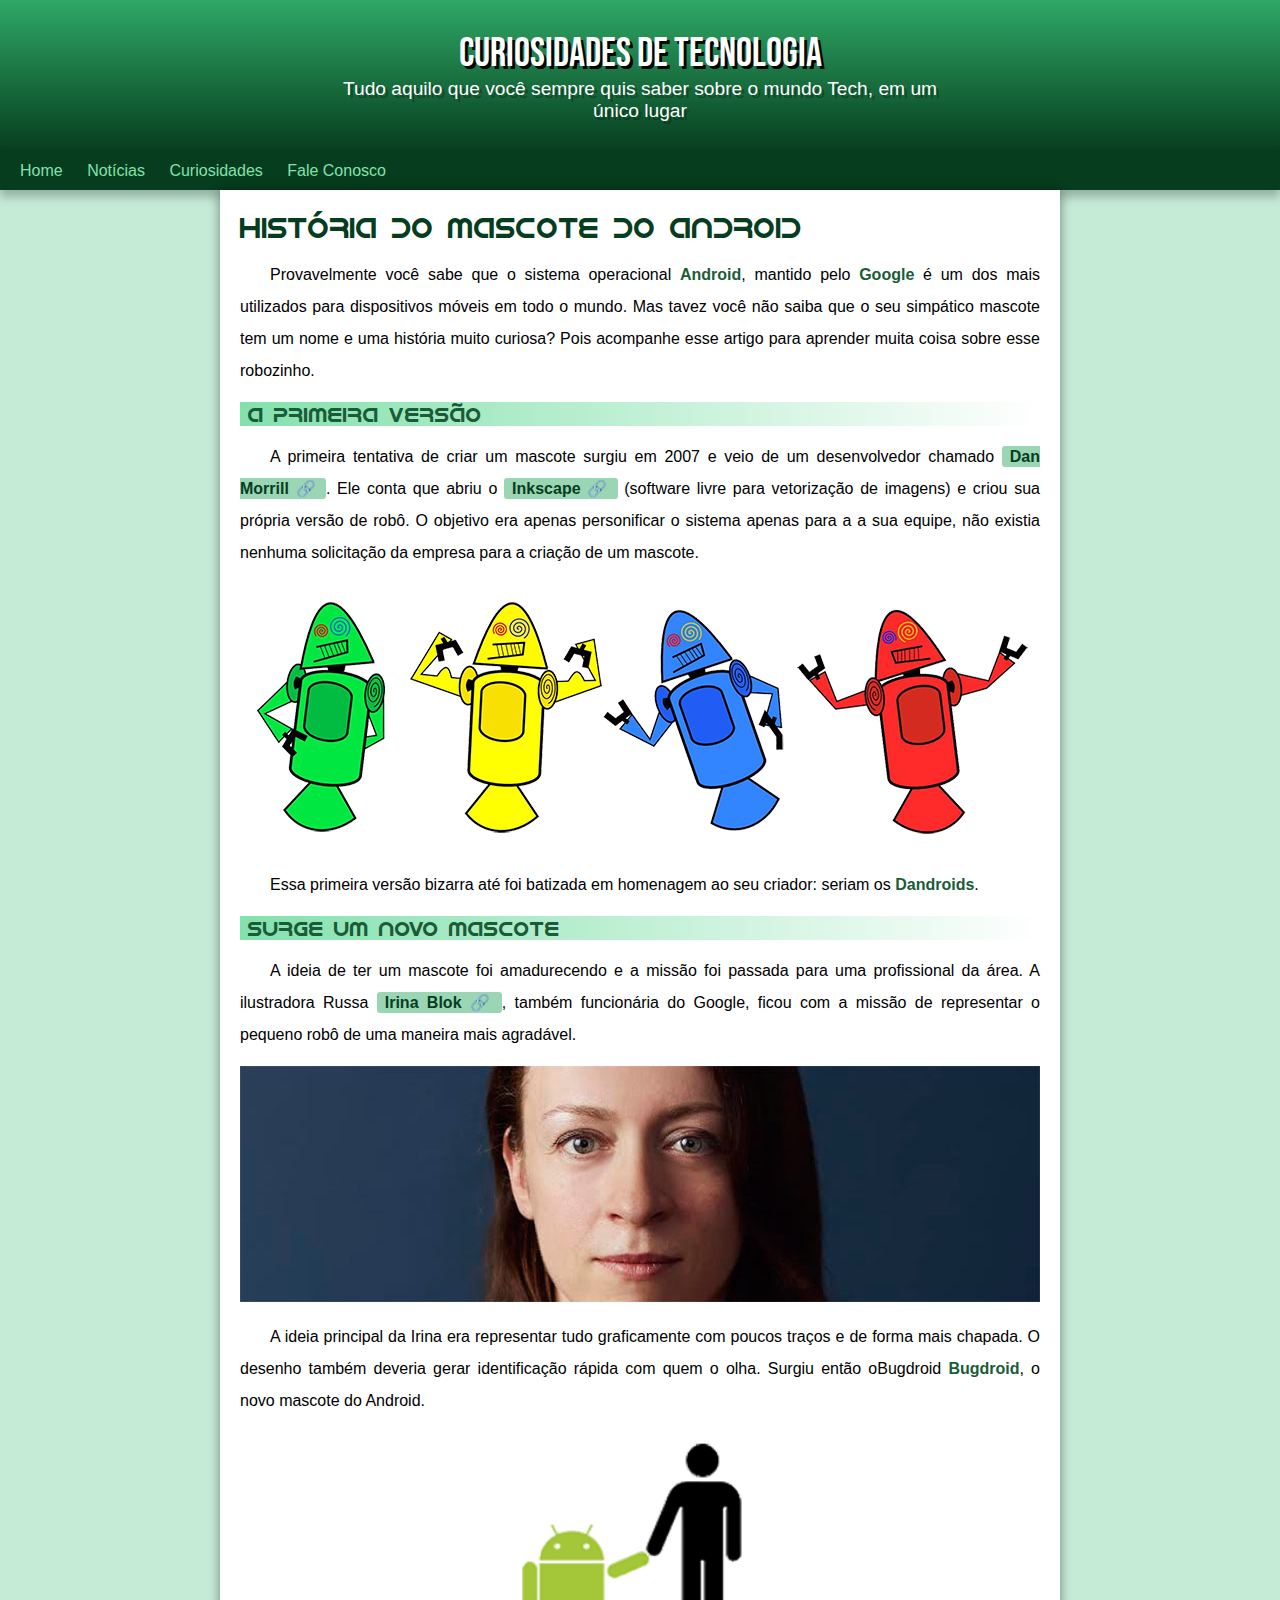
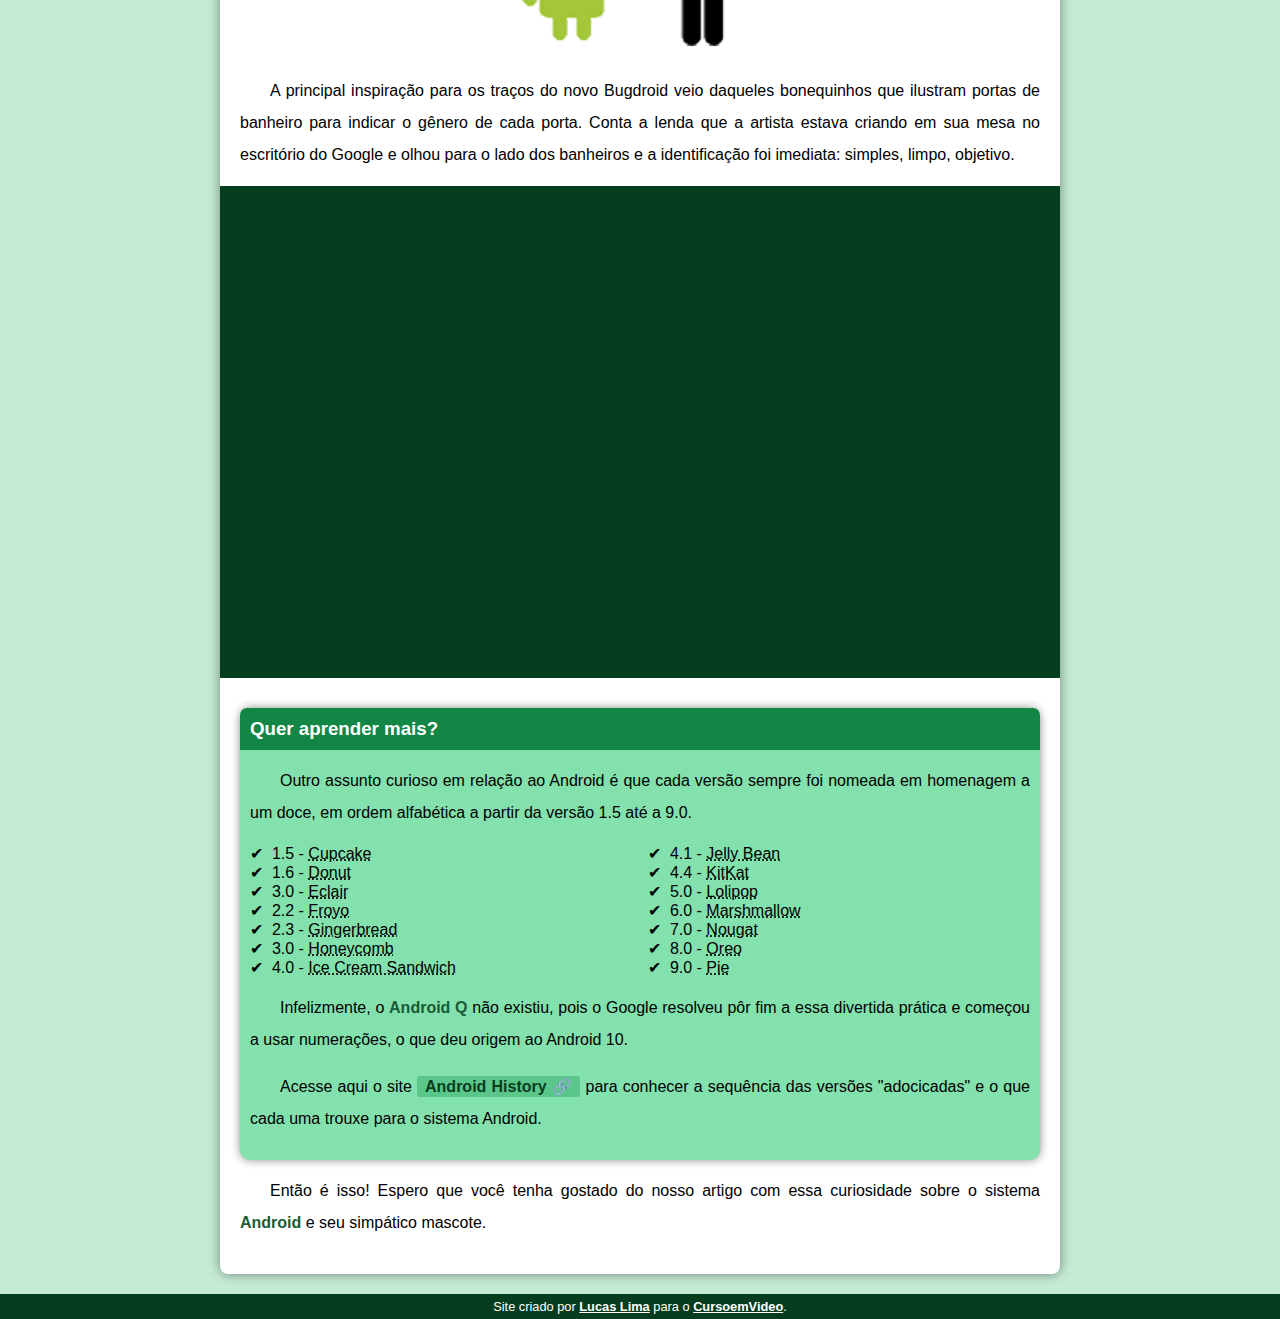
<file: index.html>
<!DOCTYPE html>
<html lang="pt-br">

<head>
    <meta charset="UTF-8">
    <meta http-equiv="X-UA-Compatible" content="IE=edge">
    <meta name="viewport" content="width=device-width, initial-scale=1.0">
    <title>Como surgiu o mascote do Android?</title>
    <link rel="shortcut icon" href="imagens/favicon.ico" type="image/x-icon">
    <link rel="stylesheet" href="estilo/style.css">
</head>

<body>
    <header>
        <h1>Curiosidades de Tecnologia</h1>
        <p>Tudo aquilo que você sempre quis saber sobre o mundo Tech,
            em um único lugar
        </p>
    </header>
    <nav>
        <a href="#">Home</a>
        <a href="#">Notícias</a>
        <a href="#">Curiosidades</a>
        <a href="#">Fale Conosco</a>
    </nav>
    <main>
        <article>
            <h1>História do Mascote do Android</h1>

            <p>
                Provavelmente você sabe que o sistema operacional <strong>Android</strong>, mantido pelo
                <strong>Google</strong> é um dos mais utilizados
                para
                dispositivos móveis em todo o mundo. Mas tavez você não saiba que o seu simpático mascote tem um nome e
                uma
                história muito curiosa? Pois acompanhe esse artigo para aprender muita coisa sobre esse robozinho.
            </p>

            <h2>A primeira versão</h2>

            <p>
                A primeira tentativa de criar um mascote surgiu em 2007 e veio de um desenvolvedor chamado <a
                    href="https://www.thedrum.com/news/2013/01/06/googles-dan-morrill-reveals-rejected-android-mascot-designs"
                    target="_blank" class="externo">Dan
                    Morrill</a>.
                Ele
                conta que abriu o <a href="https://inkscape.org/pt-br/" target="_blank" class="externo">Inkscape</a>
                (software livre
                para vetorização de imagens) e criou sua
                própria versão de
                robô.
                O objetivo era apenas personificar o sistema apenas para a a sua equipe, não existia nenhuma solicitação
                da
                empresa para a criação de um mascote.
            </p>

            <picture>
                <source media="(max-width: 670px)" srcset="imagens/dan-droids-pq.png">
                <img src="imagens/dan-droids.png
                " alt="Primeiro mascote do Android">
            </picture>

            <p>Essa primeira versão bizarra até foi batizada em homenagem ao seu criador: seriam os
                <strong>Dandroids</strong>.
            </p>


            <h2>Surge um novo mascote</h2>

            <p>
                A ideia de ter um mascote foi amadurecendo e a missão foi passada para uma profissional da área. A
                ilustradora Russa <a href="https://www.irinablok.com/android" target="_blank" class="externo">Irina
                    Blok</a>, também
                funcionária do
                Google, ficou com a missão de
                representar o pequeno
                robô
                de uma maneira mais agradável.
            </p>
            <picture>
                <source media="(max-width: 670px)" srcset="/imagens/irina-blok-pq.jpg">
                <img src="imagens/irina-blok.jpg" alt="Irina Blok, criador do bugdroid">
            </picture>

            <p>
                A ideia principal da Irina era representar tudo graficamente com poucos traços e de forma mais chapada.
                O
                desenho também deveria gerar identificação rápida com quem o olha. Surgiu então oBugdroid
                <strong>Bugdroid</strong>, o novo
                mascote
                do Android.
            </p>

            <picture>
                <img src="imagens/bugdroid.png" class="pequena" alt="Bugdroids">
            </picture>

            <p>
                A principal inspiração para os traços do novo Bugdroid veio daqueles bonequinhos que ilustram portas de
                banheiro para indicar o gênero de cada porta. Conta a lenda que a artista estava criando em sua mesa no
                escritório do Google e olhou para o lado dos banheiros e a identificação foi imediata: simples, limpo,
                objetivo.
            </p>

            <div class="video">
                <iframe width="560" height="315" src="https://www.youtube.com/embed/l2UDgpLz20M"
                    title="YouTube video player" frameborder="0"
                    allow="accelerometer; autoplay; clipboard-write; encrypted-media; gyroscope; picture-in-picture"
                    allowfullscreen></iframe>
            </div>

            <aside>
                <h3>Quer aprender mais?</h3>
                <p>
                    Outro assunto curioso em relação ao Android é que cada versão sempre foi nomeada em homenagem a um
                    doce,
                    em
                    ordem alfabética a partir da versão 1.5 até a 9.0.
                </p>
                <ul>
                    <li>1.5 - <abbr title="Bolo de copo">Cupcake</abbr></li>
                    <li>1.6 - <abbr title="rosquinha">Donut</abbr></li>
                    <li>3.0 - <abbr title="Bomba">Eclair</abbr></li>
                    <li>2.2 - <abbr title="Iogurte congelado">Froyo</abbr></li>
                    <li>2.3 - <abbr title="Biscoito de gengibre">Gingerbread</abbr></li>
                    <li>3.0 - <abbr title="Favo de Mel">Honeycomb</abbr></li>
                    <li>4.0 - <abbr title="Sanduiche de sorvete">Ice Cream Sandwich</abbr></li>
                    <li>4.1 - <abbr title="Jujuba">Jelly Bean</abbr></li>
                    <li>4.4 - <abbr title="KitKat">KitKat</abbr></li>
                    <li>5.0 - <abbr title="Pirulito">Lolipop</abbr></li>
                    <li>6.0 - <abbr title="Marshmallow">Marshmallow</abbr></li>
                    <li>7.0 - <abbr title="Torrone">Nougat</abbr></li>
                    <li>8.0 - <abbr title="Oreo">Oreo</abbr></li>
                    <li>9.0 - <abbr title="Torta">Pie</abbr></li>
                </ul>
                <p>
                    Infelizmente, o <strong>Android Q</strong> não existiu, pois o Google resolveu pôr fim a essa
                    divertida prática e
                    começou
                    a
                    usar numerações, o que deu origem ao Android 10.
                </p>
                <p>
                    Acesse aqui o site <a href="https://www.android.com/intl/pt-BR_br/history/" target="_blank"
                        class="externo">Android
                        History</a> para conhecer a sequência das versões "adocicadas"
                    e o que cada
                    uma
                    trouxe para o sistema Android.
                </p>
            </aside>


            <p>
                Então é isso! Espero que você tenha gostado do nosso artigo com essa curiosidade sobre o sistema
                <strong>Android</strong> e
                seu simpático mascote.
            </p>

        </article>
    </main>
    <footer>
        <p>Site criado por <a href="https://github.com/lucas3146/lucas" target="_blank">Lucas Lima</a> para o
            <a href="https://www.youtube.com/cursoemvideo" target="_blank">CursoemVideo</a>.
        </p>
    </footer>
</body>

</html>
</file>
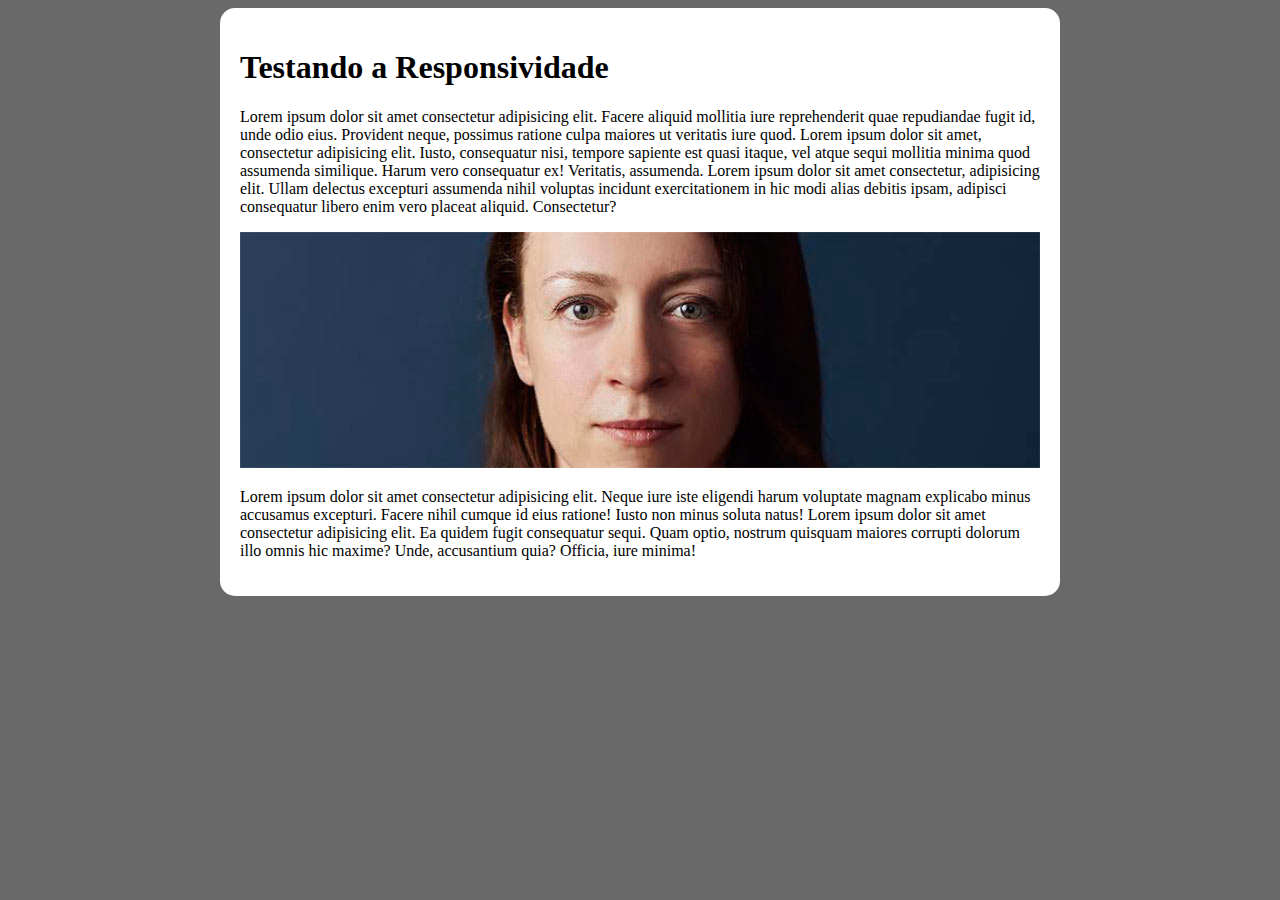
<file: siteresponsivo.html>
<!DOCTYPE html>
<html lang="pt-br">

<head>
    <meta charset="UTF-8">
    <meta http-equiv="X-UA-Compatible" content="IE=edge">
    <meta name="viewport" content="width=device-width, initial-scale=1.0">
    <title>Site Responsivo</title>
    <style>
        body {
            background-color: dimgrey;
        }

        main {
            background-color: white;
            border-radius: 15px;
            margin: auto;
            padding: 20px;
            min-width: 250px;
            max-width: 800px;
        }

        img {
            width: 100%;
        }
    </style>
</head>

<body>
    <main>
        <h1>Testando a Responsividade</h1>
        <p>Lorem ipsum dolor sit amet consectetur adipisicing elit. Facere aliquid mollitia iure reprehenderit quae
            repudiandae fugit id, unde odio eius. Provident neque, possimus ratione culpa maiores ut veritatis iure
            quod. Lorem ipsum dolor sit amet, consectetur adipisicing elit. Iusto, consequatur nisi, tempore sapiente
            est quasi itaque, vel atque sequi mollitia minima quod assumenda similique. Harum vero consequatur ex!
            Veritatis, assumenda. Lorem ipsum dolor sit amet consectetur, adipisicing elit. Ullam delectus excepturi
            assumenda nihil voluptas incidunt exercitationem in hic modi alias debitis ipsam, adipisci consequatur
            libero enim vero placeat aliquid. Consectetur?</p>
        <picture>
            <source media="(max-width: 600px)" srcset="/imagens/irina-blok-pq.jpg">
            <img src="imagens/irina-blok.jpg" alt="Irina Blok">
        </picture>
        <p>Lorem ipsum dolor sit amet consectetur adipisicing elit. Neque iure iste eligendi harum voluptate magnam
            explicabo minus accusamus excepturi. Facere nihil cumque id eius ratione! Iusto non minus soluta natus!
            Lorem ipsum dolor sit amet consectetur adipisicing elit. Ea quidem fugit consequatur sequi. Quam optio,
            nostrum quisquam maiores corrupti dolorum illo omnis hic maxime? Unde, accusantium quia? Officia, iure
            minima!</p>
    </main>
</body>

</html>
</file>
<file: estilo/style.css>
@charset "UTF-8";

@import url('https://fonts.googleapis.com/css2?family=Bebas+Neue&display=swap');

@font-face {
    font-family: 'Android';
    src: url('../fontes/idroid.otf') format('opentype');
    font-weight: normal;
}

:root {
    --cor0: #c5ebd6;
    --cor1: #83e1ad;
    --cor2: #3ddc84;
    --cor3: #2fa866;
    --cor4: #1a5c37;
    --cor5: #063d1e;

    --fonte-padrao: Arial, Verdana, Helvetica, sans-serif;
    --fonte-destaque: 'Bebas Neue', cursive;
    --fonte-android: 'Android', cursive;
}

* {
    margin: 0px;
    padding: 0px;
}


body {
    background-color: var(--cor0);
    font-family: var(--fonte-padrao);
}

a.externo:after {
    content: '\00A0\1F517';
}

header {
    background-image: linear-gradient(to bottom, var(--cor3), var(--cor5));
    min-height: 120px;
    text-align: center;
    padding-top: 30px;
}

header>h1 {
    color: white;
    font-weight: normal;
    font-family: var(--fonte-destaque);
    font-size: 2.5em;
    text-shadow: 3px 3px 0px rgba(0, 0, 0, 0.966);
}

header>p {
    color: white;
    margin-top: 20px;
    font-family: var(--fonte-padrao);
    font-size: 1.2em;
    max-width: 600px;
    padding-right: 20px;
    padding-left: 20px;
    margin: auto;
    padding-bottom: 30px;
    text-shadow: 3px 3px 0px rgba(0, 0, 0, 0.288);
}

nav {
    background-color: var(--cor5);
    padding: 10px;
    box-shadow: 0px 7px 9px rgba(0, 0, 0, 0.247);
}

nav>a {
    color: var(--cor1);

    text-decoration: none;
    font-weight: 500;
    padding: 10px;
    transition-duration: .25s;
}

nav>a:hover {
    background-color: rgba(255, 255, 255, 0.164);
    border-radius: 2px;

}

main {
    min-width: 320px;
    max-width: 800px;
    background-color: white;
    margin: auto;
    padding: 20px;
    box-shadow: 0px -0px 12px #00000070;
    margin-bottom: 20px;
    border-radius: 0px 0px 8px 8px;
}

main h1 {
    color: var(--cor5);
    font-family: var(--fonte-android);
    font-weight: normal;
    font-size: 1.8em;

}

main h2 {
    font-family: var(--fonte-android);
    color: var(--cor4);
    font-size: 1.3em;
    background-image: linear-gradient(to right, var(--cor1), transparent);
    text-indent: 8px;
    font-weight: normal;
}

main p {
    margin: 15px 0px;
    text-align: justify;
    text-indent: 30px;
    font-size: 1em;
    line-height: 2em;
}

main strong {
    color: var(--cor4);
    font-weight: 900;
}

main a {
    font-weight: bold;
    color: var(--cor5);
    background-color: #2fa8657c;
    padding: 2px 8px;
    border-radius: 3px;
    text-decoration: none;
}

main a:hover {
    text-decoration: underline;
}

main img {
    width: 100%;
}

main img.pequena {
    max-width: 350px;
    display: block;
    margin: auto;
}

div.video {
    background-color: var(--cor5);
    margin: 0px -20px 30px -20px;
    padding: 20px;
    padding-bottom: 59%;
    position: relative;
}

div.video>iframe {
    position: absolute;
    top: 5%;
    left: 5%;
    width: 90%;
    height: 90%;
}

aside {
    background-color: var(--cor1);
    border-radius: 10px;
    padding: 10px;
    box-shadow: 0px 0px 10px rgba(0, 0, 0, 0.459);
}

aside>ul {
    list-style-type: '\2714\00A0\00A0';
    list-style-position: inside;
    columns: 2;
}

aside>h3 {
    background-color: #128644;
    color: white;
    margin: -10px -10px 0px -10px;
    padding: 10px;
    border-radius: 7px 7px 0px 0px;
}

footer {
    background-color: var(--cor5);
    color: white;
    text-align: center;
    font-size: .8em;
    padding: 5px;


}

footer a {
    color: white;
    font-weight: bold;
}

footer a:hover {
    color: var(--cor1);
}
</file>
